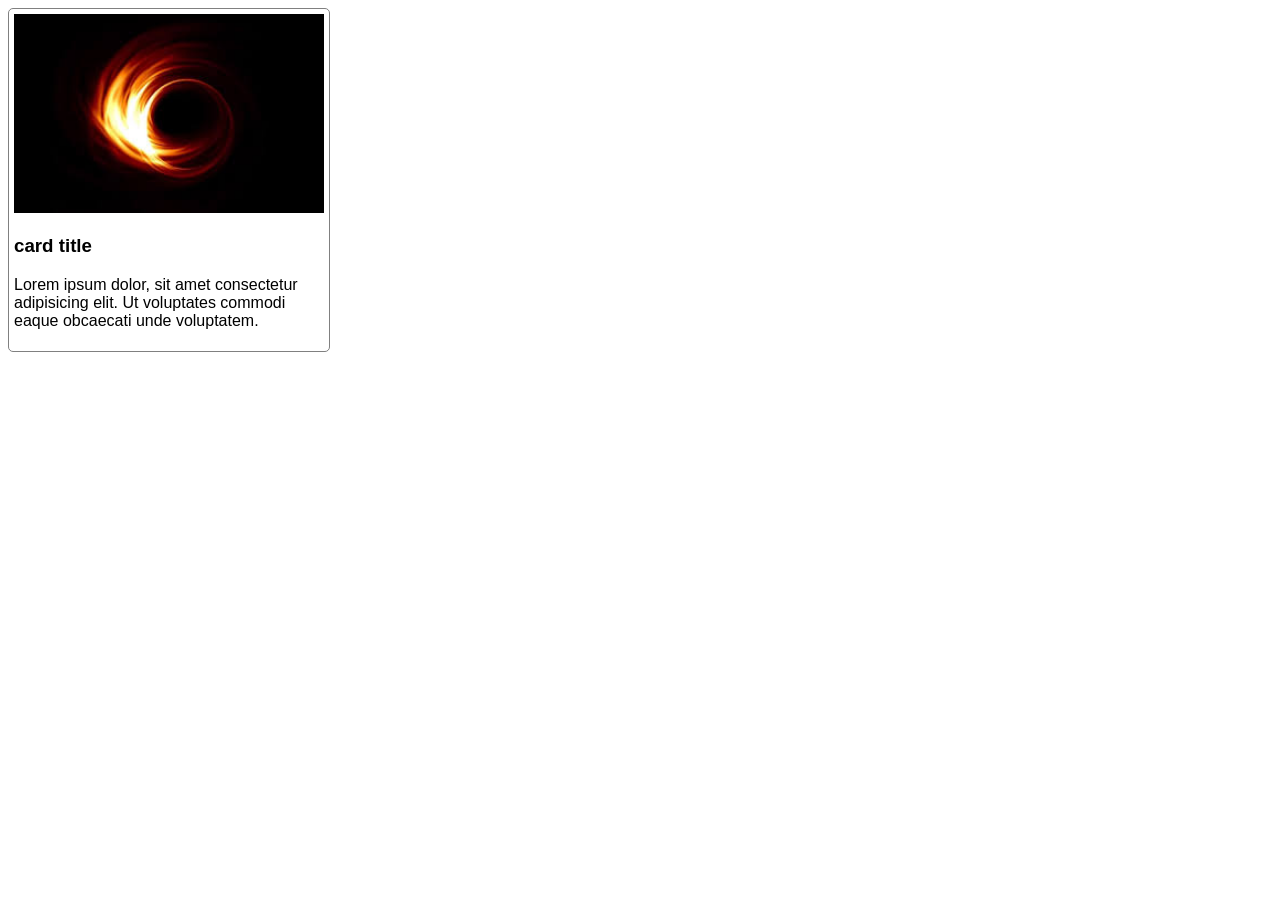
<file: laura/async-api/index.html>
<!DOCTYPE html>
<html lang="en">
<head>
    <meta charset="UTF-8">
    <meta name="viewport" content="width=device-width, initial-scale=1.0">
    <title>Document</title>
    <link rel="stylesheet" href="style.css">
</head>
<body>
    <div class="container" id="container">
        <div class="tarjeta" id="tarjeta">
            <div class="imagen" id="imagen">
                <img src="./images/image1.jpg" alt="image1" id="image1">
            </div>

            <div class="texto" id="texto">
                <h3 id="title">card title</h3>
                <p id="text">Lorem ipsum dolor, sit amet consectetur adipisicing elit. Ut voluptates commodi eaque obcaecati unde voluptatem.</p>
            </div>
        </div>


    </div>


    <script src="./index.js"></script>
</body>
</html>
</file>
<file: laura/async-api/style.css>
.container {
    border: 1px solid grey;
    border-radius: 5px;
    max-width: 25vw;
    display: flex;
    flex-direction: column;
    text-align: center;
}

.tarjeta {
    padding: 5px;
    box-sizing: border-box;
    width: 100%;
}

.texto {
    text-align: left;
    font-family: 'Lucida Sans', 'Lucida Sans Regular', 'Lucida Grande', 'Lucida Sans Unicode', Geneva, Verdana, sans-serif;
}

img {
    width: 100%;
}
</file>
